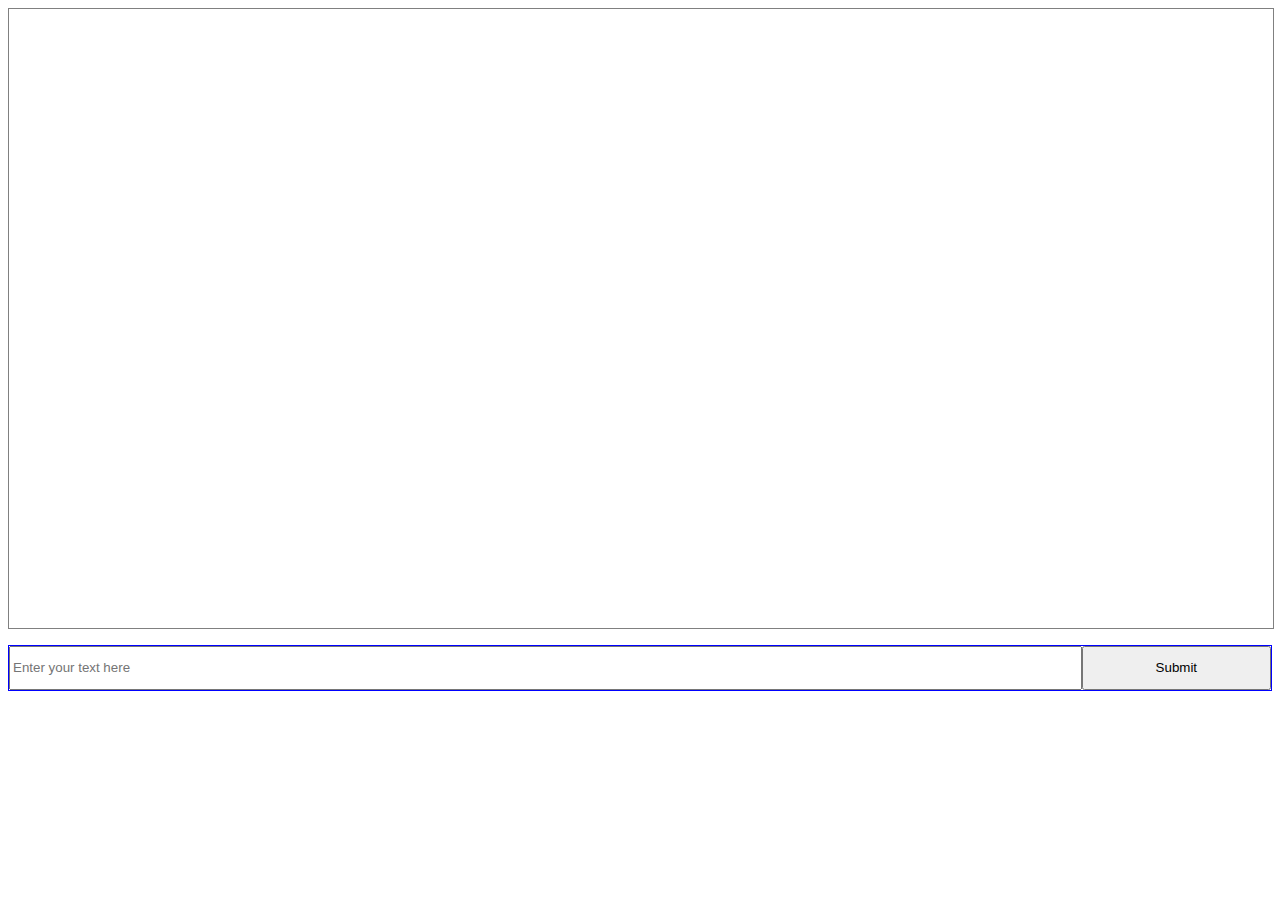
<file: Labo10/index.html>
<html>
<head>
    <title>Labo 10 chat</title>
    <link rel="stylesheet" href="style/app.css" type="text/css"/>
</head>
<body>
<ul id="messages"></ul>
<form action="">
    <input id="message" autocomplete="off" placeholder="Enter your text here"/><button>Submit</button>
</form>
<script src="http://code.jquery.com/jquery-1.11.1.js"></script>
<script src="https://cdn.socket.io/socket.io-1.2.0.js"></script>
<script src="js/client.js"></script>
</body>
</html>
</file>
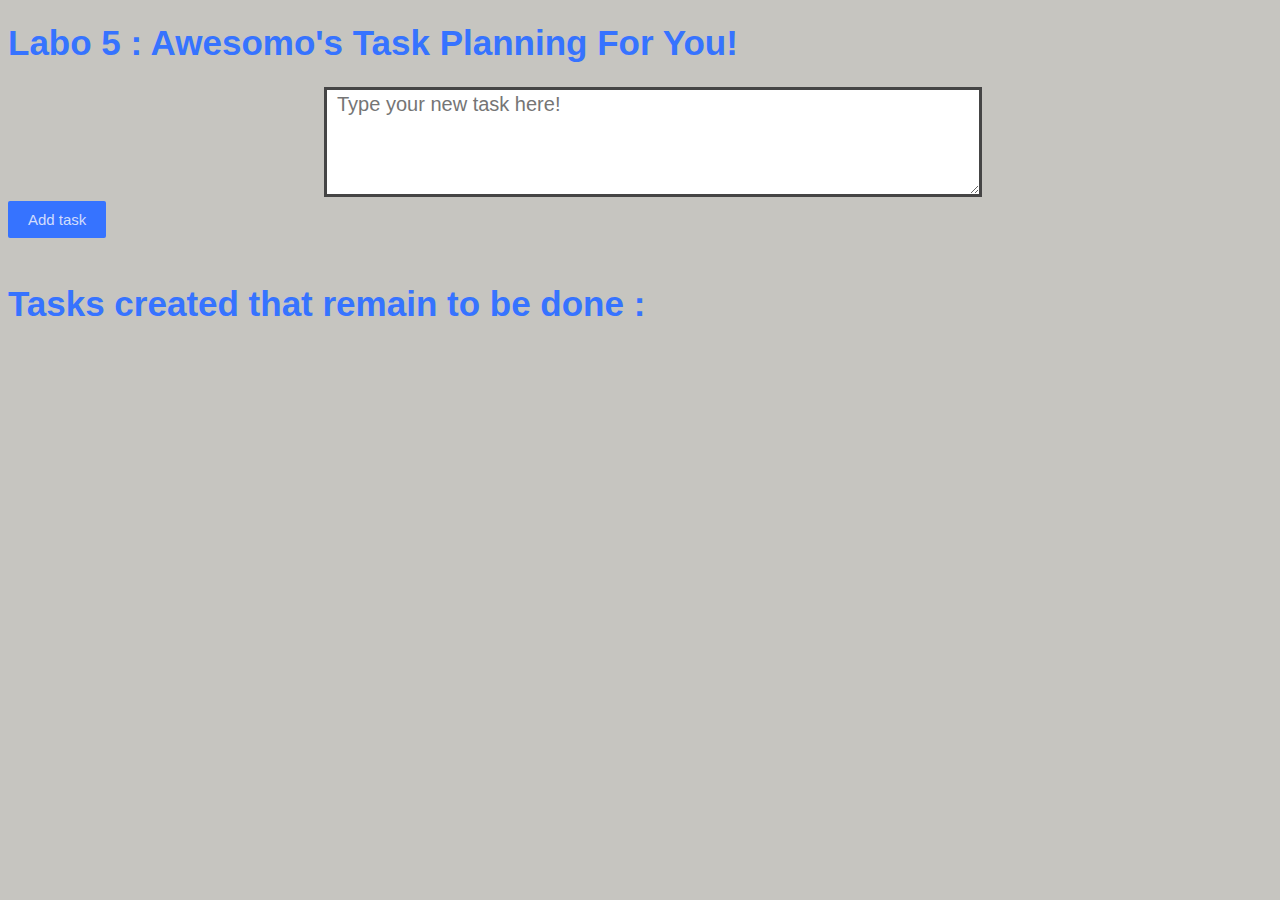
<file: Labo5/index.html>
<!DOCTYPE html>
<html>
<head>
    <title>Taskit</title>
    <link href="css/app.css" rel="stylesheet">

    <script src="http://code.jquery.com/jquery-1.11.0.min.js"></script>
    <script src="js/ajax.js"></script>
    <script src="js/app.js"></script>
</head>
<body>
<h1 class="task-title">Labo 5 : Awesomo's Task Planning For You! </h1>
<div class="tasks-container">
    <p id="error-message" style="display:none;">Error when calling the api</p>
    <div id="task-container">
        <textarea id="task-editor" rows="4" cols="50" placeholder="Type your new task here!"></textarea>
        <button id="btn-add-task">Add task</button>
    </div>
    <h4 class="task-title">Tasks created that remain to be done : </h4>
    <div id="tasks-list">
    </div>
</div>
</body>
</html>
</file>
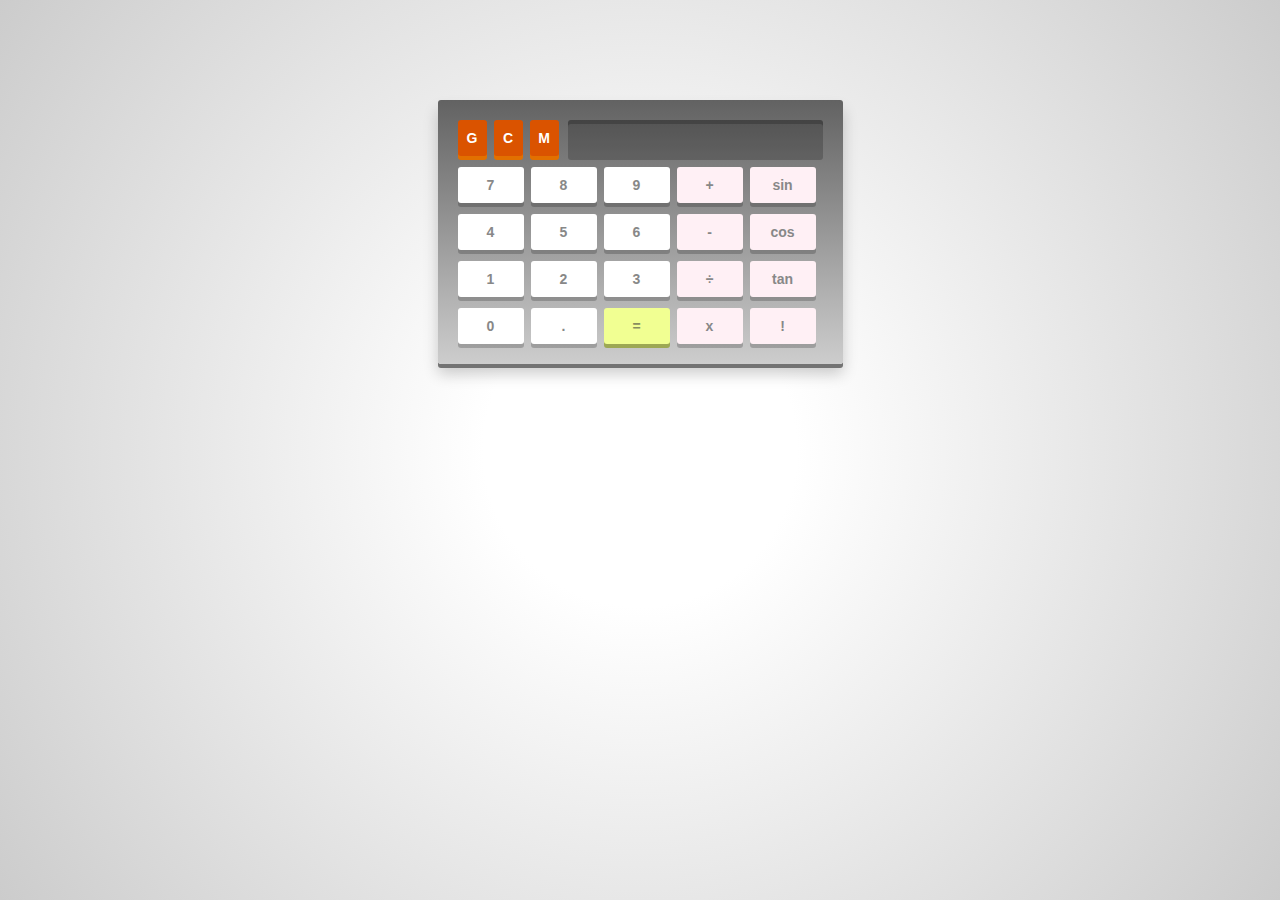
<file: Labo4/calculator.html>
<!doctype html>
<html lang="en">
<head>
	<meta charset="UTF-8">
	<title>Document</title>

	<script type="text/javascript" src="js/jquery-1.11.3.min.js"></script>
	<link rel="stylesheet" type="text/css" href="css/app.css" />

	<script type="text/javascript" src="js/calculator.js"></script>
	<script type="text/javascript" src="js/app.js"></script>

</head>
<body>
	<div id="calculator">
		<div class="top">
			<span class="geo">G</span>
			<span class="clear">C</span>
			<span class="memory">M</span>
			<div class="screen">
				<div class="equation"></div>
			</div>
		</div>

		<div class="keys">
			<span>7</span>
			<span>8</span>
			<span>9</span>
			<span class="operator" data-operation="add">+</span>
			<span class="operator" data-operation="sin">sin</span>
			<span>4</span>
			<span>5</span>
			<span>6</span>
			<span class="operator" data-operation="subtract">-</span>
			<span class="operator" data-operation="cos">cos</span>
			<span>1</span>
			<span>2</span>
			<span>3</span>
			<span class="operator" data-operation="divide">÷</span>
			<span class="operator" data-operation="tan">tan</span>
			<span>0</span>
			<span>.</span>
			<span class="operator equals" data-operation="equals">=</span>
			<span class="operator" data-operation="multiply">x</span>
			<span class="operator" data-operation="factorial">!</span>
		</div>
	</div>
</body>
</html>
</file>
<file: Labo10/style/app.css>
#messages {
    width: 100%;
    height: 70%;
    border: 1px grey solid;
    list-style: none;
    padding-left: 0px;
    overflow: scroll;
}
#messages li{
    padding: 20px;
    border-radius: 5px;
    border: 1px lightslategray solid;
    margin-top: 5px;
    margin-bottom: 5px;
}
#messages li:nth-child(odd){
    background-color: #c6c5c0;
}
form{
    border:1px blue solid;
}
form input{
    width: 85%;
    height: 5%;
}
form button{
    margin-left: 0%;
    height: 5%;
    width: 15%;
    margin-right: 0px;
}
</file>
<file: Labo5/css/app.css>
body {
    background-color: #c6c5c0;
}

.task-title {
    font-family: Helvetica;
    font-size:35px;
    color: #3673ff;
}

button {
    border: none;
    font-size: 15px;
    border-radius: 2px;
    padding: 10px 20px;
    color: rgba(255, 251, 251, 0.78);
    background-color: #3673ff;
    cursor:pointer;
}

button:hover {
    background-color: #626262;
}

#task-editor {
    width: 50%;
    margin-left: 25%;
    margin-right: 25%;
}

#task-editor, .task-content {
    height: 15%;
    border: 3px solid #454545;
    padding: 2px 10px;
    font: normal 20px arial;
    line-height: 25px;
}

.task-content {
    width:60%;
    height:100px;
    font: normal 15px verdana;
}

.task {
    width: 32%;
    position: relative;
    display: inline-block;
    border: 1px solid darkgray;
    padding: 5px;
}

.task button {
    position: absolute;
    width: 100px;
    margin-left: 15px;
}

.task .btn-save {
    top:0;
    margin-top:0px;
}

.task .btn-delete {
    bottom: 10%;
}

#error-message {
    color:white;
    font-weight:bold;
    border-radius: 4px;
    background-color: rgba(255, 0, 0, 0.8);
    padding:15px 15px;
    width: 600px;
}

@media screen and (max-width: 600px) {
    #task-editor-container {
        width: 95%;
    }

    .task {
        text-align:center;
    }
}
</file>
<file: Labo4/css/app.css>
/* Basic reset */
* {
	margin: 0;
	padding: 0;
	box-sizing: border-box;
	
	/* Better text styling */
	font: bold 14px Arial, sans-serif;
}

/* Finally adding some IE9 fallbacks for gradients to finish things up */

/* A nice BG gradient */
html {
	height: 100%;
	background: white;
	background: radial-gradient(circle, #fff 20%, #ccc);
	background-size: cover;
}

/* Using box shadows to create 3D effects */
#calculator {
	width: 405px;
	height: auto;
	margin: 100px auto;
	padding: 20px 20px 9px;
	background: #4A2A00;
	background: linear-gradient(#626262, #CDCDCD);
	border-radius: 3px;
	box-shadow: 0px 4px #737373, 0px 10px 15px rgba(0, 0, 0, 0.2);
}

/* Top portion */
.top span.clear, .top span.memory, .top span.geo {
	float: left;
}

/* Inset shadow on the screen to create indent */
.top .screen {
	height: 40px;
	width: 255px;
	
	float: right;
	
	padding: 0 10px;
	
	background: rgba(0, 0, 0, 0.2);
	border-radius: 3px;
	box-shadow: inset 0px 4px rgba(0, 0, 0, 0.2);
	
	/* Typography */
	font-size: 12px;
	line-height: 40px;
	color: white;
	text-shadow: 1px 1px 2px rgba(0, 0, 0, 0.2);
	text-align: right;
	letter-spacing: 1px;
}

/* Clear floats */
.keys, .top {overflow: hidden;}

/* Applying same to the keys */
.keys span, .top span.clear, .top span.memory, .top span.geo {
	float: left;
	position: relative;
	top: 0;
	
	cursor: pointer;
	
	width: 66px;
	height: 36px;
	
	background: white;
	border-radius: 3px;
	box-shadow: 0px 4px rgba(0, 0, 0, 0.2);
	
	margin: 0 7px 11px 0;
	
	color: #888;
	line-height: 36px;
	text-align: center;
	
	/* prevent selection of text inside keys */
	user-select: none;
	
	/* Smoothing out hover and active states using css3 transitions */
	transition: all 0.2s ease;
}

.top span.clear, .top span.memory, .top span.geo {
	width: 29px;
}

/* Remove right margins from operator keys */
/* style different type of keys (operators/evaluate/clear) differently */
.keys span.operator {
	background: #FFF0F5;
}

.keys span.equals {
	background: #f1ff92;
	box-shadow: 0px 4px #9da853;
	color: #888e5f;
}

.top span.clear, .top span.memory, .top span.geo {
	background: #DA5300;
	box-shadow: 0px 4px #E27000;
	color: white;
}

/* Some hover effects */
.keys span:hover {
	background: #00CB86;
	box-shadow: 0px 4px #00A91C;
	color: white;
}

.keys span.equals:hover {
	background: #abb850;
	box-shadow: 0px 4px #717a33;
	color: #ffffff;
}

.top span.clear:hover, .top span.memory:hover {
	background: #788FCD;
	box-shadow: 0px 4px #547CD3;
	color: white;
}

/* Simulating "pressed" effect on active state of the keys by removing the box-shadow and moving the keys down a bit */
.keys span:active {
	box-shadow: 0px 0px #6b54d3;
	top: 4px;
}

.keys span.equals:active {
	box-shadow: 0px 0px #717a33;
	top: 4px;
}

.top span.clear:active {
	top: 4px;
	box-shadow: 0px 0px #d3545d;
}
</file>
